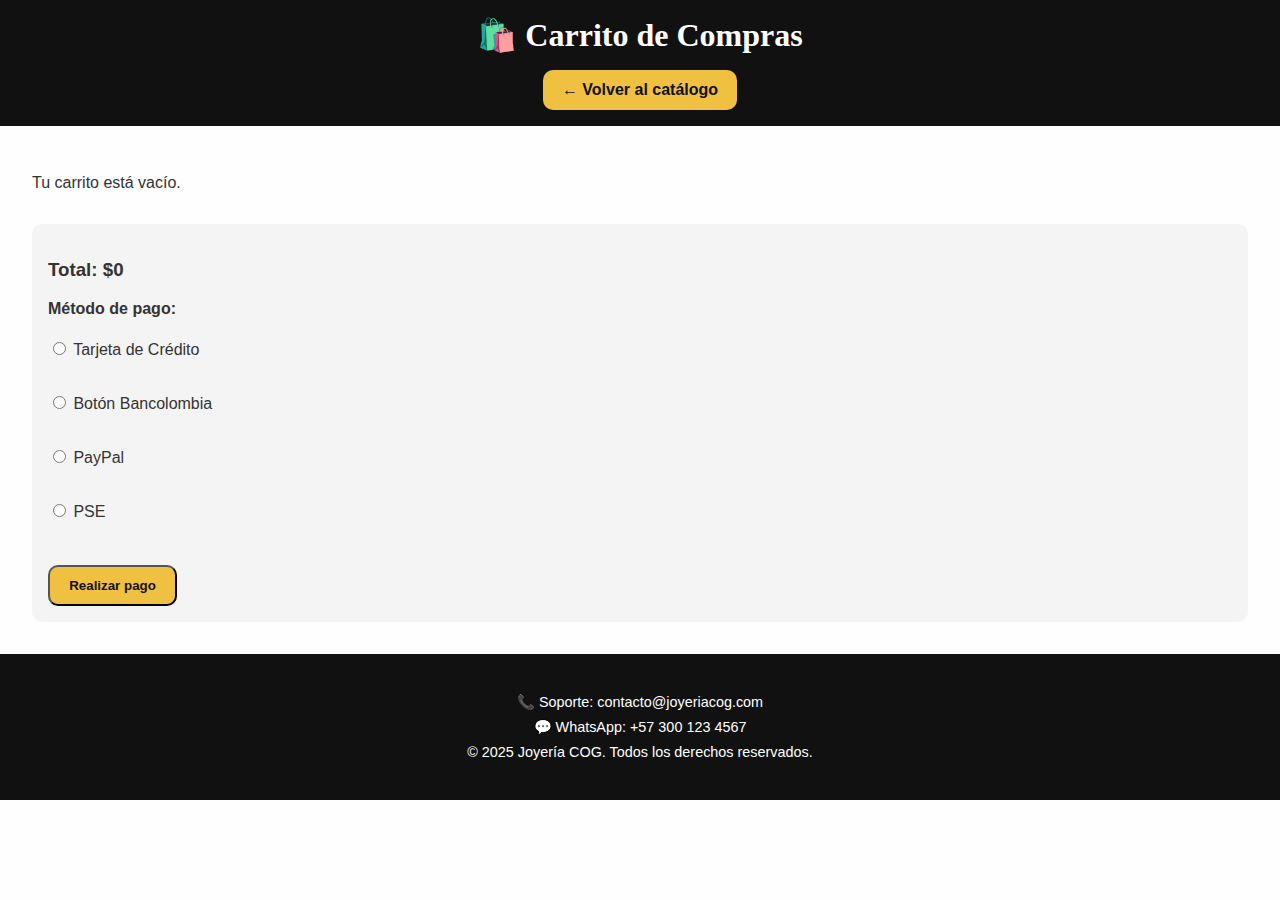
<file: carrito.html>
<!DOCTYPE html>
<html lang="es">
<head>
  <meta charset="UTF-8" />
  <meta name="viewport" content="width=device-width, initial-scale=1.0"/>
  <title>Carrito de Compras - Joyería COG</title>
  <link rel="stylesheet" href="CSS/Estilos.css" />
</head>
<body>
  <header>
    <h1>🛍️ Carrito de Compras</h1>
    <nav><a href="catalogo.html" class="btn">← Volver al catálogo</a></nav>
  </header>

  <main class="carrito-container">
    <section id="carrito-lista"></section>

    <div class="total-pago">
      <h3>Total: $<span id="total"></span></h3>

      <h4>Método de pago:</h4>
      <form id="form-pago">
        <label><input type="radio" name="metodo" value="Tarjeta de Crédito" required /> Tarjeta de Crédito</label><br/>
        <label><input type="radio" name="metodo" value="Bancolombia" /> Botón Bancolombia</label><br/>
        <label><input type="radio" name="metodo" value="PayPal" /> PayPal</label><br/>
        <label><input type="radio" name="metodo" value="PSE" /> PSE</label><br/><br/>
        <button type="submit" class="btn">Realizar pago</button>
      </form>
    </div>
  </main>

  <footer>
    <p>📞 Soporte: contacto@joyeriacog.com</p>
    <p>💬 WhatsApp: +57 300 123 4567</p>
    <p>© 2025 Joyería COG. Todos los derechos reservados.</p>
  </footer>

  <script>
    let carrito = JSON.parse(localStorage.getItem('carrito')) || [];
    const contenedor = document.getElementById('carrito-lista');
    const totalSpan = document.getElementById('total');
  
    function renderizarCarrito() {
      contenedor.innerHTML = "";
      let total = 0;
  
      if (carrito.length === 0) {
        contenedor.innerHTML = "<p>Tu carrito está vacío.</p>";
      } else {
        carrito.forEach((item, index) => {
          const div = document.createElement('div');
          div.classList.add('producto');
          div.innerHTML = `
            <h4>${item.nombre}</h4>
            <p>Precio: $${item.precio.toLocaleString()}</p>
            <button onclick="eliminarProducto(${index})">🗑️ Eliminar</button>
          `;
          contenedor.appendChild(div);
          total += item.precio;
        });
      }
  
      totalSpan.textContent = total.toLocaleString();
    }
  
    function eliminarProducto(indice) {
      carrito.splice(indice, 1);
      localStorage.setItem('carrito', JSON.stringify(carrito));
      renderizarCarrito();
    }
  
    document.getElementById('form-pago').addEventListener('submit', function(e) {
      e.preventDefault();
      if (carrito.length === 0) {
        alert("El carrito está vacío.");
        return;
      }
      const metodo = document.querySelector('input[name="metodo"]:checked').value;
      alert("Gracias por tu compra. Has elegido pagar con: " + metodo);
      localStorage.removeItem('carrito');
      location.reload();
    });

    renderizarCarrito();
  </script>
</body>
</html>
</file>
<file: CSS/Estilos.css>
body {
  margin: 0;
  font-family: 'Roboto', sans-serif;
  background: #fefefe;
  color: #333;
}

header {
  background: #111;
  color: #fff;
  padding: 1rem;
  position: relative;
}

.logo {
    font-family: 'Playfair Display', serif;
    font-size: 2.5rem;
    font-weight: bold;
    color: whitesmoke;
}
  
.letra-i {
    position: relative;
}
  
.corona {
    position: absolute;
    top: 0;
    left: -0.3em;
    font-size: 0.5em;
    color: gold;
    transform: rotate(-10deg);
}

h1 {
  font-family: 'Playfair Display', serif;
  font-size: 2rem;
  margin: 0;
  text-align: center;
}

nav {
  display: flex;
  flex-wrap: wrap;
  justify-content: center;
  align-items: center;
  margin-top: 1rem;
}

.menu-toggle {
  display: none;
  font-size: 1.5rem;
  cursor: pointer;
  margin-right: 1rem;
}

.nav-links {
  list-style: none;
  display: flex;
  gap: 1rem;
  padding: 0;
  margin: 0;
}

.nav-links li a {
  color: white;
  text-decoration: none;
  font-weight: bold;
  transition: color 0.3s;
}

.nav-links li a:hover {
  color: #f0c040;
}

.search-bar {
  margin-left: auto;
  display: flex;
  align-items: center;
  gap: 0.5rem;
}

.search-bar input {
  padding: 0.4rem;
  border: none;
  border-radius: 5px;
}

.search-bar button {
  background: #f0c040;
  border: none;
  padding: 0.4rem 0.6rem;
  cursor: pointer;
  border-radius: 5px;
}

.hero {
  background: url('joyeria.jpg') center/cover no-repeat;
  color: white;
  text-align: center;
  padding: 5rem 2rem;
  background-blend-mode: darken;
  background-color: rgba(0, 0, 0, 0.6);
}

.hero h2 {
  font-family: 'Playfair Display', serif;
  font-size: 2.5rem;
}

.hero p {
  font-size: 1.2rem;
  margin-bottom: 1rem;
}

.btn {
  background: #f0c040;
  padding: 0.7rem 1.2rem;
  color: #111;
  text-decoration: none;
  border-radius: 10px;
  font-weight: bold;
}

.nosotros {
    padding: 3rem 2rem;
    background: #fff;
    text-align: center;
}
  
.nosotros h2 {
    font-family: 'Playfair Display', serif;
    font-size: 2rem;
    margin-bottom: 1rem;
}
  
.nosotros p {
    max-width: 700px;
    margin: auto;
    font-size: 1.1rem;
    line-height: 1.6;
}
  
footer {
    background: #111;
    color: white;
    padding: 2rem;
    text-align: center;
}
  
footer p {
    margin: 0.5rem 0;
    font-size: 0.9rem;
}

.catalogo {
    display: grid;
    grid-template-columns: repeat(auto-fit, minmax(250px, 1fr));
    gap: 2rem;
    padding: 2rem;
    background: #f9f9f9;
}
  
.producto {
    background: white;
    padding: 1rem;
    border-radius: 15px;
    box-shadow: 0 4px 8px rgba(0,0,0,0.1);
    text-align: center;
    transition: transform 0.3s ease;
}
  
.producto:hover {
    transform: scale(1.03);
}
  
.producto img {
    width: 100%;
    height: 200px;
    object-fit: cover;
    border-radius: 10px;
}
  
.producto h3 {
    margin: 0.8rem 0 0.5rem;
    font-family: 'Playfair Display', serif;
}
  
.producto p {
    font-weight: bold;
    color: #f0c040;
    font-size: 1.1rem;
}
  
.carrito-container {
    padding: 2rem;
}
  
#carrito-lista .producto {
    background: #fff;
    padding: 1rem;
    margin-bottom: 1rem;
    border-radius: 10px;
    box-shadow: 0 2px 5px rgba(0,0,0,0.1);
}
  
.total-pago {
    margin-top: 2rem;
    padding: 1rem;
    background: #f4f4f4;
    border-radius: 10px;
}
  
.total-pago h4 {
    margin-top: 1rem;
}
  
.total-pago form label {
    display: block;
    margin: 0.5rem 0;
}

@media (max-width: 768px) {
  .nav-links {
    display: none;
    flex-direction: column;
    width: 100%;
    background: #222;
    padding: 1rem;
  }

  .menu-toggle {
    display: block;
  }

  .nav-links.active {
    display: flex;
  }

  .search-bar {
    margin: 1rem auto 0;
    justify-content: center;
  }
}
</file>
